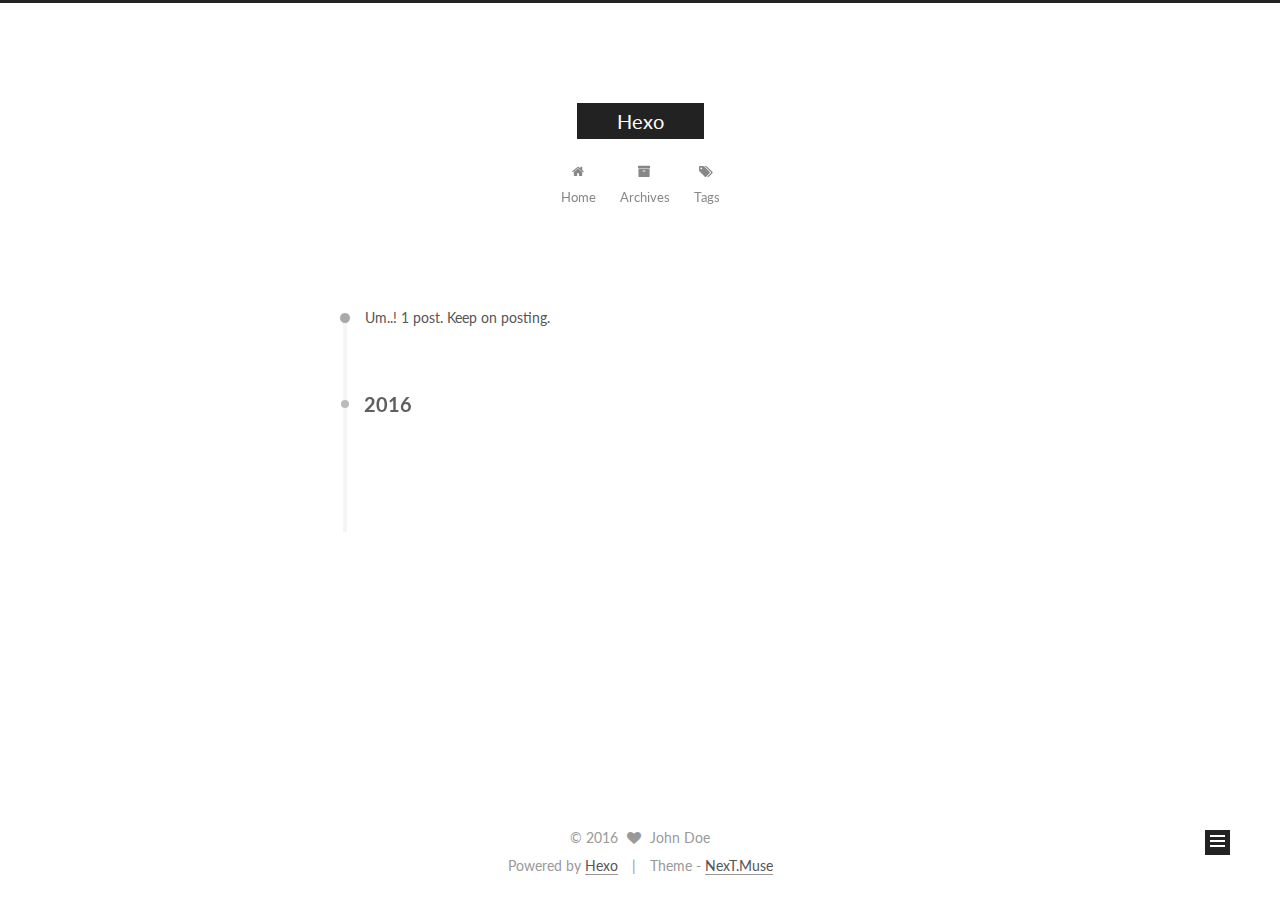
<file: archives/index.html>
<!doctype html>



  


<html class="theme-next muse use-motion" lang="">
<head>
  <meta charset="UTF-8"/>
<meta http-equiv="X-UA-Compatible" content="IE=edge" />
<meta name="viewport" content="width=device-width, initial-scale=1, maximum-scale=1"/>



<meta http-equiv="Cache-Control" content="no-transform" />
<meta http-equiv="Cache-Control" content="no-siteapp" />












  
  
  <link href="/lib/fancybox/source/jquery.fancybox.css?v=2.1.5" rel="stylesheet" type="text/css" />




  
  
  
  

  
    
    
  

  

  

  

  

  
    
    
    <link href="//fonts.googleapis.com/css?family=Lato:300,300italic,400,400italic,700,700italic&subset=latin,latin-ext" rel="stylesheet" type="text/css">
  






<link href="/lib/font-awesome/css/font-awesome.min.css?v=4.6.2" rel="stylesheet" type="text/css" />

<link href="/css/main.css?v=5.1.0" rel="stylesheet" type="text/css" />


  <meta name="keywords" content="Hexo, NexT" />








  <link rel="shortcut icon" type="image/x-icon" href="/favicon.ico?v=5.1.0" />






<meta property="og:type" content="website">
<meta property="og:title" content="Hexo">
<meta property="og:url" content="http://yoursite.com/archives/index.html">
<meta property="og:site_name" content="Hexo">
<meta name="twitter:card" content="summary">
<meta name="twitter:title" content="Hexo">



<script type="text/javascript" id="hexo.configurations">
  var NexT = window.NexT || {};
  var CONFIG = {
    root: '/',
    scheme: 'Muse',
    sidebar: {"position":"left","display":"post"},
    fancybox: true,
    motion: true,
    duoshuo: {
      userId: '0',
      author: 'Author'
    },
    algolia: {
      applicationID: '',
      apiKey: '',
      indexName: '',
      hits: {"per_page":10},
      labels: {"input_placeholder":"Search for Posts","hits_empty":"We didn't find any results for the search: ${query}","hits_stats":"${hits} results found in ${time} ms"}
    }
  };
</script>



  <link rel="canonical" href="http://yoursite.com/archives/"/>





  <title> Archive | Hexo </title>
</head>

<body itemscope itemtype="http://schema.org/WebPage" lang="">

  










  
  
    
  

  <div class="container one-collumn sidebar-position-left  page-archive  ">
    <div class="headband"></div>

    <header id="header" class="header" itemscope itemtype="http://schema.org/WPHeader">
      <div class="header-inner"><div class="site-meta ">
  

  <div class="custom-logo-site-title">
    <a href="/"  class="brand" rel="start">
      <span class="logo-line-before"><i></i></span>
      <span class="site-title">Hexo</span>
      <span class="logo-line-after"><i></i></span>
    </a>
  </div>
  <p class="site-subtitle"></p>
</div>

<div class="site-nav-toggle">
  <button>
    <span class="btn-bar"></span>
    <span class="btn-bar"></span>
    <span class="btn-bar"></span>
  </button>
</div>

<nav class="site-nav">
  

  
    <ul id="menu" class="menu">
      
        
        <li class="menu-item menu-item-home">
          <a href="/" rel="section">
            
              <i class="menu-item-icon fa fa-fw fa-home"></i> <br />
            
            Home
          </a>
        </li>
      
        
        <li class="menu-item menu-item-archives">
          <a href="/archives" rel="section">
            
              <i class="menu-item-icon fa fa-fw fa-archive"></i> <br />
            
            Archives
          </a>
        </li>
      
        
        <li class="menu-item menu-item-tags">
          <a href="/tags" rel="section">
            
              <i class="menu-item-icon fa fa-fw fa-tags"></i> <br />
            
            Tags
          </a>
        </li>
      

      
    </ul>
  

  
</nav>



 </div>
    </header>

    <main id="main" class="main">
      <div class="main-inner">
        <div class="content-wrap">
          <div id="content" class="content">
            

  <section id="posts" class="posts-collapse">
    <span class="archive-move-on"></span>

    <span class="archive-page-counter">
      
      
      
        
      
      Um..! 1 post. Keep on posting.
    </span>

    

      
      
      

      
        
        <div class="collection-title">
          <h2 class="archive-year motion-element" id="archive-year-2016">2016</h2>
        </div>
      
      

      

  <article class="post post-type-normal" itemscope itemtype="http://schema.org/Article">
    <header class="post-header">

      <h1 class="post-title">
        
            <a class="post-title-link" href="/2016/11/30/hello-world/" itemprop="url">
              
                <span itemprop="name">Hello World</span>
              
            </a>
        
      </h1>

      <div class="post-meta">
        <time class="post-time" itemprop="dateCreated"
              datetime="2016-11-30T15:28:52+08:00"
              content="2016-11-30" >
          11-30
        </time>
      </div>

    </header>
  </article>



    

  </section>

  



          </div>
          


          

        </div>
        
          
  
  <div class="sidebar-toggle">
    <div class="sidebar-toggle-line-wrap">
      <span class="sidebar-toggle-line sidebar-toggle-line-first"></span>
      <span class="sidebar-toggle-line sidebar-toggle-line-middle"></span>
      <span class="sidebar-toggle-line sidebar-toggle-line-last"></span>
    </div>
  </div>

  <aside id="sidebar" class="sidebar">
    <div class="sidebar-inner">

      

      

      <section class="site-overview sidebar-panel sidebar-panel-active">
        <div class="site-author motion-element" itemprop="author" itemscope itemtype="http://schema.org/Person">
          <img class="site-author-image" itemprop="image"
               src="/images/avatar.gif"
               alt="John Doe" />
          <p class="site-author-name" itemprop="name">John Doe</p>
          <p class="site-description motion-element" itemprop="description"></p>
        </div>
        <nav class="site-state motion-element">
          <div class="site-state-item site-state-posts">
            <a href="/archives">
              <span class="site-state-item-count">1</span>
              <span class="site-state-item-name">posts</span>
            </a>
          </div>

          

          

        </nav>

        

        <div class="links-of-author motion-element">
          
        </div>

        
        

        
        

        


      </section>

      

    </div>
  </aside>


        
      </div>
    </main>

    <footer id="footer" class="footer">
      <div class="footer-inner">
        <div class="copyright" >
  
  &copy; 
  <span itemprop="copyrightYear">2016</span>
  <span class="with-love">
    <i class="fa fa-heart"></i>
  </span>
  <span class="author" itemprop="copyrightHolder">John Doe</span>
</div>


<div class="powered-by">
  Powered by <a class="theme-link" href="https://hexo.io">Hexo</a>
</div>

<div class="theme-info">
  Theme -
  <a class="theme-link" href="https://github.com/iissnan/hexo-theme-next">
    NexT.Muse
  </a>
</div>


        

        
      </div>
    </footer>

    <div class="back-to-top">
      <i class="fa fa-arrow-up"></i>
    </div>
  </div>

  

<script type="text/javascript">
  if (Object.prototype.toString.call(window.Promise) !== '[object Function]') {
    window.Promise = null;
  }
</script>









  



  
  <script type="text/javascript" src="/lib/jquery/index.js?v=2.1.3"></script>

  
  <script type="text/javascript" src="/lib/fastclick/lib/fastclick.min.js?v=1.0.6"></script>

  
  <script type="text/javascript" src="/lib/jquery_lazyload/jquery.lazyload.js?v=1.9.7"></script>

  
  <script type="text/javascript" src="/lib/velocity/velocity.min.js?v=1.2.1"></script>

  
  <script type="text/javascript" src="/lib/velocity/velocity.ui.min.js?v=1.2.1"></script>

  
  <script type="text/javascript" src="/lib/fancybox/source/jquery.fancybox.pack.js?v=2.1.5"></script>


  


  <script type="text/javascript" src="/js/src/utils.js?v=5.1.0"></script>

  <script type="text/javascript" src="/js/src/motion.js?v=5.1.0"></script>



  
  

  
  
    <script type="text/javascript" id="motion.page.archive">
      $('.archive-year').velocity('transition.slideLeftIn');
    </script>
  


  


  <script type="text/javascript" src="/js/src/bootstrap.js?v=5.1.0"></script>



  



  




	




  
  

  

  

  

  


</body>
</html>
</file>
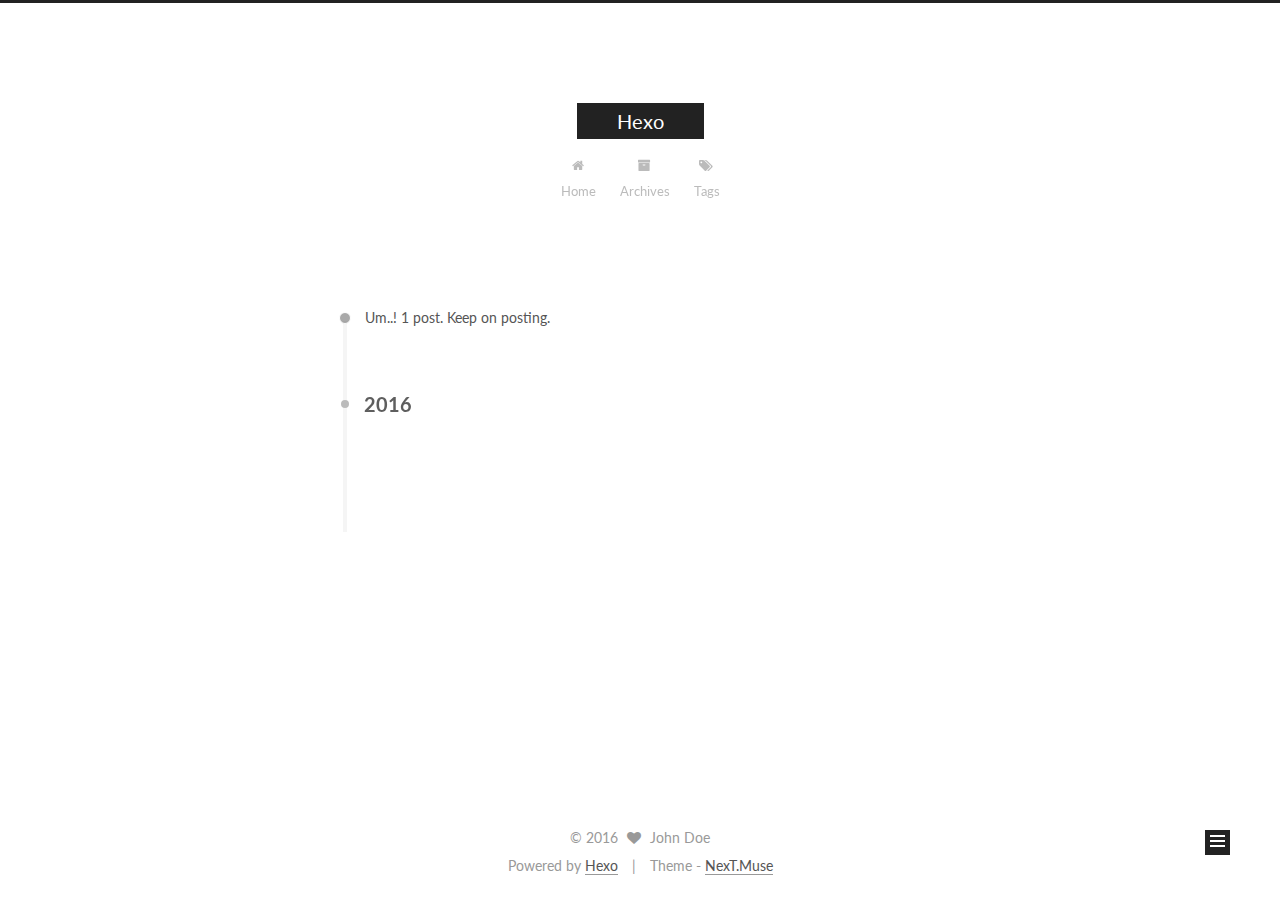
<file: archives/2016/index.html>
<!doctype html>



  


<html class="theme-next muse use-motion" lang="">
<head>
  <meta charset="UTF-8"/>
<meta http-equiv="X-UA-Compatible" content="IE=edge" />
<meta name="viewport" content="width=device-width, initial-scale=1, maximum-scale=1"/>



<meta http-equiv="Cache-Control" content="no-transform" />
<meta http-equiv="Cache-Control" content="no-siteapp" />












  
  
  <link href="/lib/fancybox/source/jquery.fancybox.css?v=2.1.5" rel="stylesheet" type="text/css" />




  
  
  
  

  
    
    
  

  

  

  

  

  
    
    
    <link href="//fonts.googleapis.com/css?family=Lato:300,300italic,400,400italic,700,700italic&subset=latin,latin-ext" rel="stylesheet" type="text/css">
  






<link href="/lib/font-awesome/css/font-awesome.min.css?v=4.6.2" rel="stylesheet" type="text/css" />

<link href="/css/main.css?v=5.1.0" rel="stylesheet" type="text/css" />


  <meta name="keywords" content="Hexo, NexT" />








  <link rel="shortcut icon" type="image/x-icon" href="/favicon.ico?v=5.1.0" />






<meta property="og:type" content="website">
<meta property="og:title" content="Hexo">
<meta property="og:url" content="http://yoursite.com/archives/2016/index.html">
<meta property="og:site_name" content="Hexo">
<meta name="twitter:card" content="summary">
<meta name="twitter:title" content="Hexo">



<script type="text/javascript" id="hexo.configurations">
  var NexT = window.NexT || {};
  var CONFIG = {
    root: '/',
    scheme: 'Muse',
    sidebar: {"position":"left","display":"post"},
    fancybox: true,
    motion: true,
    duoshuo: {
      userId: '0',
      author: 'Author'
    },
    algolia: {
      applicationID: '',
      apiKey: '',
      indexName: '',
      hits: {"per_page":10},
      labels: {"input_placeholder":"Search for Posts","hits_empty":"We didn't find any results for the search: ${query}","hits_stats":"${hits} results found in ${time} ms"}
    }
  };
</script>



  <link rel="canonical" href="http://yoursite.com/archives/2016/"/>





  <title> Archive | Hexo </title>
</head>

<body itemscope itemtype="http://schema.org/WebPage" lang="">

  










  
  
    
  

  <div class="container one-collumn sidebar-position-left  page-archive  ">
    <div class="headband"></div>

    <header id="header" class="header" itemscope itemtype="http://schema.org/WPHeader">
      <div class="header-inner"><div class="site-meta ">
  

  <div class="custom-logo-site-title">
    <a href="/"  class="brand" rel="start">
      <span class="logo-line-before"><i></i></span>
      <span class="site-title">Hexo</span>
      <span class="logo-line-after"><i></i></span>
    </a>
  </div>
  <p class="site-subtitle"></p>
</div>

<div class="site-nav-toggle">
  <button>
    <span class="btn-bar"></span>
    <span class="btn-bar"></span>
    <span class="btn-bar"></span>
  </button>
</div>

<nav class="site-nav">
  

  
    <ul id="menu" class="menu">
      
        
        <li class="menu-item menu-item-home">
          <a href="/" rel="section">
            
              <i class="menu-item-icon fa fa-fw fa-home"></i> <br />
            
            Home
          </a>
        </li>
      
        
        <li class="menu-item menu-item-archives">
          <a href="/archives" rel="section">
            
              <i class="menu-item-icon fa fa-fw fa-archive"></i> <br />
            
            Archives
          </a>
        </li>
      
        
        <li class="menu-item menu-item-tags">
          <a href="/tags" rel="section">
            
              <i class="menu-item-icon fa fa-fw fa-tags"></i> <br />
            
            Tags
          </a>
        </li>
      

      
    </ul>
  

  
</nav>



 </div>
    </header>

    <main id="main" class="main">
      <div class="main-inner">
        <div class="content-wrap">
          <div id="content" class="content">
            

  <section id="posts" class="posts-collapse">
    <span class="archive-move-on"></span>

    <span class="archive-page-counter">
      
      
      
        
      
      Um..! 1 post. Keep on posting.
    </span>

    

      
      
      

      
        
        <div class="collection-title">
          <h2 class="archive-year motion-element" id="archive-year-2016">2016</h2>
        </div>
      
      

      

  <article class="post post-type-normal" itemscope itemtype="http://schema.org/Article">
    <header class="post-header">

      <h1 class="post-title">
        
            <a class="post-title-link" href="/2016/11/30/hello-world/" itemprop="url">
              
                <span itemprop="name">Hello World</span>
              
            </a>
        
      </h1>

      <div class="post-meta">
        <time class="post-time" itemprop="dateCreated"
              datetime="2016-11-30T15:28:52+08:00"
              content="2016-11-30" >
          11-30
        </time>
      </div>

    </header>
  </article>



    

  </section>

  



          </div>
          


          

        </div>
        
          
  
  <div class="sidebar-toggle">
    <div class="sidebar-toggle-line-wrap">
      <span class="sidebar-toggle-line sidebar-toggle-line-first"></span>
      <span class="sidebar-toggle-line sidebar-toggle-line-middle"></span>
      <span class="sidebar-toggle-line sidebar-toggle-line-last"></span>
    </div>
  </div>

  <aside id="sidebar" class="sidebar">
    <div class="sidebar-inner">

      

      

      <section class="site-overview sidebar-panel sidebar-panel-active">
        <div class="site-author motion-element" itemprop="author" itemscope itemtype="http://schema.org/Person">
          <img class="site-author-image" itemprop="image"
               src="/images/avatar.gif"
               alt="John Doe" />
          <p class="site-author-name" itemprop="name">John Doe</p>
          <p class="site-description motion-element" itemprop="description"></p>
        </div>
        <nav class="site-state motion-element">
          <div class="site-state-item site-state-posts">
            <a href="/archives">
              <span class="site-state-item-count">1</span>
              <span class="site-state-item-name">posts</span>
            </a>
          </div>

          

          

        </nav>

        

        <div class="links-of-author motion-element">
          
        </div>

        
        

        
        

        


      </section>

      

    </div>
  </aside>


        
      </div>
    </main>

    <footer id="footer" class="footer">
      <div class="footer-inner">
        <div class="copyright" >
  
  &copy; 
  <span itemprop="copyrightYear">2016</span>
  <span class="with-love">
    <i class="fa fa-heart"></i>
  </span>
  <span class="author" itemprop="copyrightHolder">John Doe</span>
</div>


<div class="powered-by">
  Powered by <a class="theme-link" href="https://hexo.io">Hexo</a>
</div>

<div class="theme-info">
  Theme -
  <a class="theme-link" href="https://github.com/iissnan/hexo-theme-next">
    NexT.Muse
  </a>
</div>


        

        
      </div>
    </footer>

    <div class="back-to-top">
      <i class="fa fa-arrow-up"></i>
    </div>
  </div>

  

<script type="text/javascript">
  if (Object.prototype.toString.call(window.Promise) !== '[object Function]') {
    window.Promise = null;
  }
</script>









  



  
  <script type="text/javascript" src="/lib/jquery/index.js?v=2.1.3"></script>

  
  <script type="text/javascript" src="/lib/fastclick/lib/fastclick.min.js?v=1.0.6"></script>

  
  <script type="text/javascript" src="/lib/jquery_lazyload/jquery.lazyload.js?v=1.9.7"></script>

  
  <script type="text/javascript" src="/lib/velocity/velocity.min.js?v=1.2.1"></script>

  
  <script type="text/javascript" src="/lib/velocity/velocity.ui.min.js?v=1.2.1"></script>

  
  <script type="text/javascript" src="/lib/fancybox/source/jquery.fancybox.pack.js?v=2.1.5"></script>


  


  <script type="text/javascript" src="/js/src/utils.js?v=5.1.0"></script>

  <script type="text/javascript" src="/js/src/motion.js?v=5.1.0"></script>



  
  

  
  
    <script type="text/javascript" id="motion.page.archive">
      $('.archive-year').velocity('transition.slideLeftIn');
    </script>
  


  


  <script type="text/javascript" src="/js/src/bootstrap.js?v=5.1.0"></script>



  



  




	




  
  

  

  

  

  


</body>
</html>
</file>
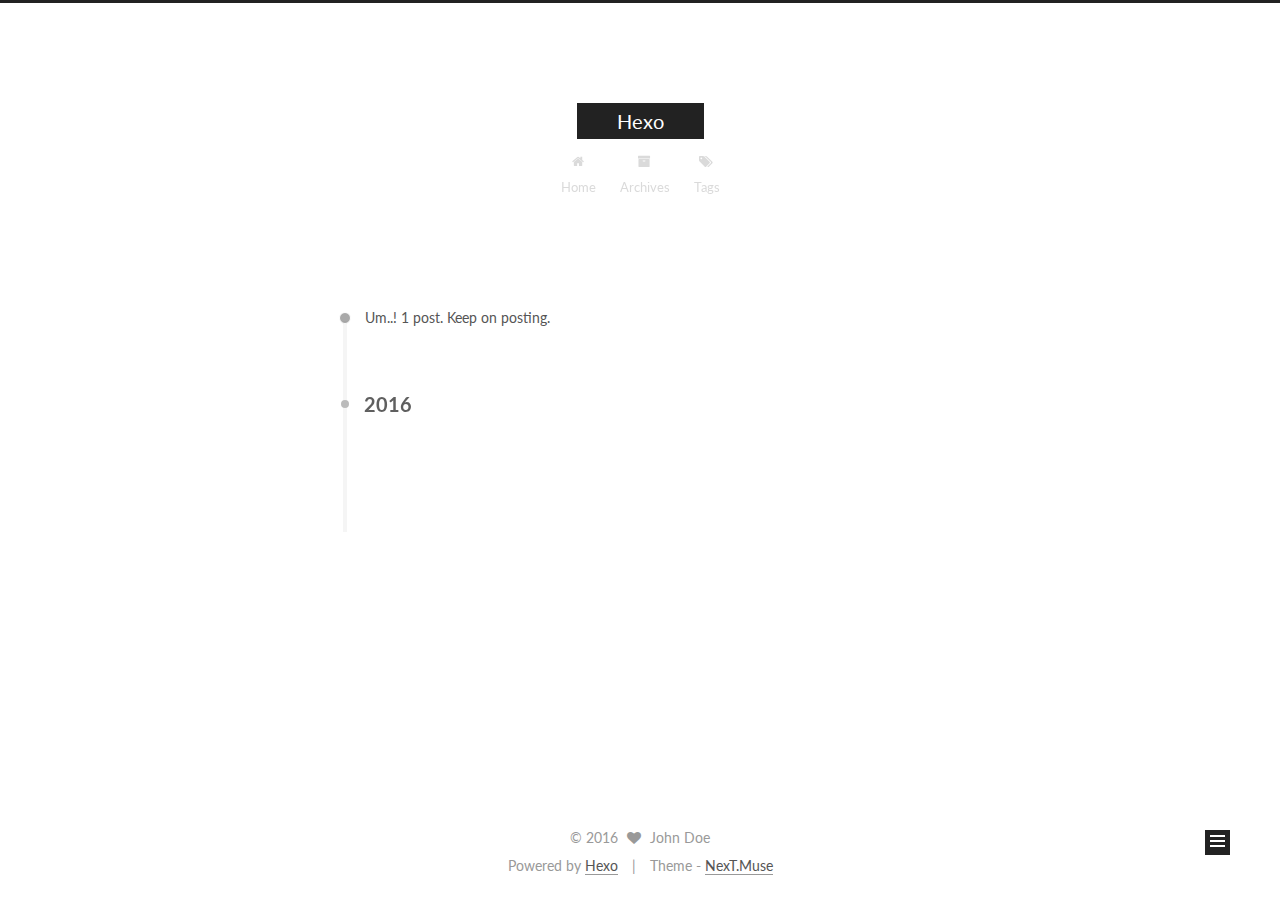
<file: archives/2016/11/index.html>
<!doctype html>



  


<html class="theme-next muse use-motion" lang="">
<head>
  <meta charset="UTF-8"/>
<meta http-equiv="X-UA-Compatible" content="IE=edge" />
<meta name="viewport" content="width=device-width, initial-scale=1, maximum-scale=1"/>



<meta http-equiv="Cache-Control" content="no-transform" />
<meta http-equiv="Cache-Control" content="no-siteapp" />












  
  
  <link href="/lib/fancybox/source/jquery.fancybox.css?v=2.1.5" rel="stylesheet" type="text/css" />




  
  
  
  

  
    
    
  

  

  

  

  

  
    
    
    <link href="//fonts.googleapis.com/css?family=Lato:300,300italic,400,400italic,700,700italic&subset=latin,latin-ext" rel="stylesheet" type="text/css">
  






<link href="/lib/font-awesome/css/font-awesome.min.css?v=4.6.2" rel="stylesheet" type="text/css" />

<link href="/css/main.css?v=5.1.0" rel="stylesheet" type="text/css" />


  <meta name="keywords" content="Hexo, NexT" />








  <link rel="shortcut icon" type="image/x-icon" href="/favicon.ico?v=5.1.0" />






<meta property="og:type" content="website">
<meta property="og:title" content="Hexo">
<meta property="og:url" content="http://yoursite.com/archives/2016/11/index.html">
<meta property="og:site_name" content="Hexo">
<meta name="twitter:card" content="summary">
<meta name="twitter:title" content="Hexo">



<script type="text/javascript" id="hexo.configurations">
  var NexT = window.NexT || {};
  var CONFIG = {
    root: '/',
    scheme: 'Muse',
    sidebar: {"position":"left","display":"post"},
    fancybox: true,
    motion: true,
    duoshuo: {
      userId: '0',
      author: 'Author'
    },
    algolia: {
      applicationID: '',
      apiKey: '',
      indexName: '',
      hits: {"per_page":10},
      labels: {"input_placeholder":"Search for Posts","hits_empty":"We didn't find any results for the search: ${query}","hits_stats":"${hits} results found in ${time} ms"}
    }
  };
</script>



  <link rel="canonical" href="http://yoursite.com/archives/2016/11/"/>





  <title> Archive | Hexo </title>
</head>

<body itemscope itemtype="http://schema.org/WebPage" lang="">

  










  
  
    
  

  <div class="container one-collumn sidebar-position-left  page-archive  ">
    <div class="headband"></div>

    <header id="header" class="header" itemscope itemtype="http://schema.org/WPHeader">
      <div class="header-inner"><div class="site-meta ">
  

  <div class="custom-logo-site-title">
    <a href="/"  class="brand" rel="start">
      <span class="logo-line-before"><i></i></span>
      <span class="site-title">Hexo</span>
      <span class="logo-line-after"><i></i></span>
    </a>
  </div>
  <p class="site-subtitle"></p>
</div>

<div class="site-nav-toggle">
  <button>
    <span class="btn-bar"></span>
    <span class="btn-bar"></span>
    <span class="btn-bar"></span>
  </button>
</div>

<nav class="site-nav">
  

  
    <ul id="menu" class="menu">
      
        
        <li class="menu-item menu-item-home">
          <a href="/" rel="section">
            
              <i class="menu-item-icon fa fa-fw fa-home"></i> <br />
            
            Home
          </a>
        </li>
      
        
        <li class="menu-item menu-item-archives">
          <a href="/archives" rel="section">
            
              <i class="menu-item-icon fa fa-fw fa-archive"></i> <br />
            
            Archives
          </a>
        </li>
      
        
        <li class="menu-item menu-item-tags">
          <a href="/tags" rel="section">
            
              <i class="menu-item-icon fa fa-fw fa-tags"></i> <br />
            
            Tags
          </a>
        </li>
      

      
    </ul>
  

  
</nav>



 </div>
    </header>

    <main id="main" class="main">
      <div class="main-inner">
        <div class="content-wrap">
          <div id="content" class="content">
            

  <section id="posts" class="posts-collapse">
    <span class="archive-move-on"></span>

    <span class="archive-page-counter">
      
      
      
        
      
      Um..! 1 post. Keep on posting.
    </span>

    

      
      
      

      
        
        <div class="collection-title">
          <h2 class="archive-year motion-element" id="archive-year-2016">2016</h2>
        </div>
      
      

      

  <article class="post post-type-normal" itemscope itemtype="http://schema.org/Article">
    <header class="post-header">

      <h1 class="post-title">
        
            <a class="post-title-link" href="/2016/11/30/hello-world/" itemprop="url">
              
                <span itemprop="name">Hello World</span>
              
            </a>
        
      </h1>

      <div class="post-meta">
        <time class="post-time" itemprop="dateCreated"
              datetime="2016-11-30T15:28:52+08:00"
              content="2016-11-30" >
          11-30
        </time>
      </div>

    </header>
  </article>



    

  </section>

  



          </div>
          


          

        </div>
        
          
  
  <div class="sidebar-toggle">
    <div class="sidebar-toggle-line-wrap">
      <span class="sidebar-toggle-line sidebar-toggle-line-first"></span>
      <span class="sidebar-toggle-line sidebar-toggle-line-middle"></span>
      <span class="sidebar-toggle-line sidebar-toggle-line-last"></span>
    </div>
  </div>

  <aside id="sidebar" class="sidebar">
    <div class="sidebar-inner">

      

      

      <section class="site-overview sidebar-panel sidebar-panel-active">
        <div class="site-author motion-element" itemprop="author" itemscope itemtype="http://schema.org/Person">
          <img class="site-author-image" itemprop="image"
               src="/images/avatar.gif"
               alt="John Doe" />
          <p class="site-author-name" itemprop="name">John Doe</p>
          <p class="site-description motion-element" itemprop="description"></p>
        </div>
        <nav class="site-state motion-element">
          <div class="site-state-item site-state-posts">
            <a href="/archives">
              <span class="site-state-item-count">1</span>
              <span class="site-state-item-name">posts</span>
            </a>
          </div>

          

          

        </nav>

        

        <div class="links-of-author motion-element">
          
        </div>

        
        

        
        

        


      </section>

      

    </div>
  </aside>


        
      </div>
    </main>

    <footer id="footer" class="footer">
      <div class="footer-inner">
        <div class="copyright" >
  
  &copy; 
  <span itemprop="copyrightYear">2016</span>
  <span class="with-love">
    <i class="fa fa-heart"></i>
  </span>
  <span class="author" itemprop="copyrightHolder">John Doe</span>
</div>


<div class="powered-by">
  Powered by <a class="theme-link" href="https://hexo.io">Hexo</a>
</div>

<div class="theme-info">
  Theme -
  <a class="theme-link" href="https://github.com/iissnan/hexo-theme-next">
    NexT.Muse
  </a>
</div>


        

        
      </div>
    </footer>

    <div class="back-to-top">
      <i class="fa fa-arrow-up"></i>
    </div>
  </div>

  

<script type="text/javascript">
  if (Object.prototype.toString.call(window.Promise) !== '[object Function]') {
    window.Promise = null;
  }
</script>









  



  
  <script type="text/javascript" src="/lib/jquery/index.js?v=2.1.3"></script>

  
  <script type="text/javascript" src="/lib/fastclick/lib/fastclick.min.js?v=1.0.6"></script>

  
  <script type="text/javascript" src="/lib/jquery_lazyload/jquery.lazyload.js?v=1.9.7"></script>

  
  <script type="text/javascript" src="/lib/velocity/velocity.min.js?v=1.2.1"></script>

  
  <script type="text/javascript" src="/lib/velocity/velocity.ui.min.js?v=1.2.1"></script>

  
  <script type="text/javascript" src="/lib/fancybox/source/jquery.fancybox.pack.js?v=2.1.5"></script>


  


  <script type="text/javascript" src="/js/src/utils.js?v=5.1.0"></script>

  <script type="text/javascript" src="/js/src/motion.js?v=5.1.0"></script>



  
  

  
  
    <script type="text/javascript" id="motion.page.archive">
      $('.archive-year').velocity('transition.slideLeftIn');
    </script>
  


  


  <script type="text/javascript" src="/js/src/bootstrap.js?v=5.1.0"></script>



  



  




	




  
  

  

  

  

  


</body>
</html>
</file>
<file: css/main.css>
/* normalize.css v3.0.2 | MIT License | git.io/normalize */
html {
  font-family: sans-serif; /* 1 */
  -ms-text-size-adjust: 100%; /* 2 */
  -webkit-text-size-adjust: 100%; /* 2 */
}
body {
  margin: 0;
}
article,
aside,
details,
figcaption,
figure,
footer,
header,
hgroup,
main,
menu,
nav,
section,
summary {
  display: block;
}
audio,
canvas,
progress,
video {
  display: inline-block; /* 1 */
  vertical-align: baseline; /* 2 */
}
audio:not([controls]) {
  display: none;
  height: 0;
}
[hidden],
template {
  display: none;
}
a {
  background-color: transparent;
}
a:active,
a:hover {
  outline: 0;
}
abbr[title] {
  border-bottom: 1px dotted;
}
b,
strong {
  font-weight: bold;
}
dfn {
  font-style: italic;
}
h1 {
  font-size: 2em;
  margin: 0.67em 0;
}
mark {
  background: #ff0;
  color: #000;
}
small {
  font-size: 80%;
}
sub,
sup {
  font-size: 75%;
  line-height: 0;
  position: relative;
  vertical-align: baseline;
}
sup {
  top: -0.5em;
}
sub {
  bottom: -0.25em;
}
img {
  border: 0;
}
svg:not(:root) {
  overflow: hidden;
}
figure {
  margin: 1em 40px;
}
hr {
  -moz-box-sizing: content-box;
  box-sizing: content-box;
  height: 0;
}
pre {
  overflow: auto;
}
code,
kbd,
pre,
samp {
  font-family: monospace, monospace;
  font-size: 1em;
}
button,
input,
optgroup,
select,
textarea {
  color: inherit; /* 1 */
  font: inherit; /* 2 */
  margin: 0; /* 3 */
}
button {
  overflow: visible;
}
button,
select {
  text-transform: none;
}
button,
html input[type="button"],
input[type="reset"],
input[type="submit"] {
  -webkit-appearance: button; /* 2 */
  cursor: pointer; /* 3 */
}
button[disabled],
html input[disabled] {
  cursor: default;
}
button::-moz-focus-inner,
input::-moz-focus-inner {
  border: 0;
  padding: 0;
}
input {
  line-height: normal;
}
input[type="checkbox"],
input[type="radio"] {
  box-sizing: border-box; /* 1 */
  padding: 0; /* 2 */
}
input[type="number"]::-webkit-inner-spin-button,
input[type="number"]::-webkit-outer-spin-button {
  height: auto;
}
input[type="search"] {
  -webkit-appearance: textfield; /* 1 */
  -moz-box-sizing: content-box;
  -webkit-box-sizing: content-box; /* 2 */
  box-sizing: content-box;
}
input[type="search"]::-webkit-search-cancel-button,
input[type="search"]::-webkit-search-decoration {
  -webkit-appearance: none;
}
fieldset {
  border: 1px solid #c0c0c0;
  margin: 0 2px;
  padding: 0.35em 0.625em 0.75em;
}
legend {
  border: 0; /* 1 */
  padding: 0; /* 2 */
}
textarea {
  overflow: auto;
}
optgroup {
  font-weight: bold;
}
table {
  border-collapse: collapse;
  border-spacing: 0;
}
td,
th {
  padding: 0;
}
::selection {
  background: #262a30;
  color: #fff;
}
body {
  position: relative;
  font-family: 'Lato', "PingFang SC", "Microsoft YaHei", sans-serif;
  font-size: 14px;
  line-height: 2;
  color: #555;
  background: #fff;
}
@media (max-width: 767px) {
  body {
    padding-right: 0 !important;
  }
}
@media (min-width: 768px) and (max-width: 991px) {
  body {
    padding-right: 0 !important;
  }
}
@media (min-width: 1600px) {
  body {
    font-size: 16px;
  }
}
h1,
h2,
h3,
h4,
h5,
h6 {
  margin: 0;
  padding: 0;
  font-weight: bold;
  line-height: 1.5;
  font-family: 'Lato', "PingFang SC", "Microsoft YaHei", sans-serif;
}
h2,
h3,
h4,
h5,
h6 {
  margin: 20px 0 15px;
}
h1 {
  font-size: 22px;
}
@media (max-width: 767px) {
  h1 {
    font-size: 18px;
  }
}
h2 {
  font-size: 20px;
}
@media (max-width: 767px) {
  h2 {
    font-size: 16px;
  }
}
h3 {
  font-size: 18px;
}
@media (max-width: 767px) {
  h3 {
    font-size: 14px;
  }
}
h4 {
  font-size: 16px;
}
@media (max-width: 767px) {
  h4 {
    font-size: 12px;
  }
}
h5 {
  font-size: 14px;
}
@media (max-width: 767px) {
  h5 {
    font-size: 10px;
  }
}
h6 {
  font-size: 12px;
}
@media (max-width: 767px) {
  h6 {
    font-size: 8px;
  }
}
p {
  margin: 0 0 25px 0;
}
a {
  color: #555;
  text-decoration: none;
  border-bottom: 1px solid #999;
  word-wrap: break-word;
}
a:hover {
  color: #222;
  border-bottom-color: #222;
}
ul {
  list-style: none;
}
blockquote {
  margin: 0;
  padding: 0;
}
img {
  display: block;
  margin: auto;
  max-width: 100%;
  height: auto;
}
hr {
  margin: 40px 0;
  height: 3px;
  border: none;
  background-color: #ddd;
  background-image: repeating-linear-gradient(-45deg, #fff, #fff 4px, transparent 4px, transparent 8px);
}
blockquote {
  padding: 0 15px;
  color: #666;
  border-left: 4px solid #ddd;
}
blockquote cite::before {
  content: "-";
  padding: 0 5px;
}
dt {
  font-weight: 700;
}
dd {
  margin: 0;
  padding: 0;
}
.text-left {
  text-align: left;
}
.text-center {
  text-align: center;
}
.text-right {
  text-align: right;
}
.text-justify {
  text-align: justify;
}
.text-nowrap {
  white-space: nowrap;
}
.text-lowercase {
  text-transform: lowercase;
}
.text-uppercase {
  text-transform: uppercase;
}
.text-capitalize {
  text-transform: capitalize;
}
.center-block {
  display: block;
  margin-left: auto;
  margin-right: auto;
}
.clearfix:before,
.clearfix:after {
  content: " ";
  display: table;
}
.clearfix:after {
  clear: both;
}
.pullquote {
  width: 45%;
}
.pullquote.left {
  float: left;
  margin-left: 5px;
  margin-right: 10px;
}
.pullquote.right {
  float: right;
  margin-left: 10px;
  margin-right: 5px;
}
.affix.affix.affix {
  position: fixed;
}
.translation {
  margin-top: -20px;
  font-size: 14px;
  color: #999;
}
.scrollbar-measure {
  width: 100px;
  height: 100px;
  overflow: scroll;
  position: absolute;
  top: -9999px;
}
.use-motion .motion-element {
  opacity: 0;
}
#local-search-input {
  padding: 3px;
  border: none;
  text-indent: 14px;
  border-radius: 0;
  width: 140px;
  outline: none;
  border-bottom: 1px solid #999;
  background: inherit;
  opacity: 0.5;
}
#local-search-input:focus {
  opacity: 1;
}
.search-icon {
  position: absolute;
  top: 9px;
}
table {
  margin: 20px 0;
  width: 100%;
  border-collapse: collapse;
  border-spacing: 0;
  border: 1px solid #ddd;
  font-size: 14px;
  table-layout: fixed;
  word-wrap: break-all;
}
table>tbody>tr:nth-of-type(odd) {
  background-color: #f9f9f9;
}
table>tbody>tr:hover {
  background-color: #f5f5f5;
}
caption,
th,
td {
  padding: 8px;
  text-align: left;
  vertical-align: middle;
  font-weight: normal;
}
th,
td {
  border-bottom: 3px solid #ddd;
  border-right: 1px solid #eee;
}
th {
  padding-bottom: 10px;
  font-weight: 700;
}
td {
  border-bottom-width: 1px;
}
html,
body {
  height: 100%;
}
.container {
  position: relative;
  min-height: 100%;
}
.header-inner {
  margin: 0 auto;
  padding: 100px 0 70px;
  width: 700px;
}
@media (min-width: 1600px) {
  .container .header-inner {
    width: 900px;
  }
}
.main {
  padding-bottom: 150px;
}
.main-inner {
  margin: 0 auto;
  width: 700px;
}
@media (min-width: 1600px) {
  .container .main-inner {
    width: 900px;
  }
}
.footer {
  position: absolute;
  left: 0;
  bottom: 0;
  width: 100%;
  min-height: 50px;
}
.footer-inner {
  box-sizing: border-box;
  margin: 20px auto;
  width: 700px;
}
@media (min-width: 1600px) {
  .container .footer-inner {
    width: 900px;
  }
}
pre,
.highlight {
  overflow: auto;
  margin: 20px 0;
  padding: 0;
  font-size: 13px;
  color: #4d4d4c;
  background: #f7f7f7;
  line-height: 1.6;
}
pre,
code {
  font-family: consolas, Menlo, "PingFang SC", "Microsoft YaHei", monospace;
}
code {
  padding: 2px 4px;
  word-wrap: break-word;
  color: #4d4d4c;
  background: #f7f7f7;
  border-radius: 3px;
  font-size: 13px;
}
pre code {
  padding: 0;
  color: #4d4d4c;
  background: none;
  text-shadow: none;
}
.highlight {
  border-radius: 1px;
}
.highlight pre {
  border: none;
  margin: 0;
  padding: 10px 0;
}
.highlight table {
  margin: 0;
  width: auto;
  border: none;
}
.highlight td {
  border: none;
  padding: 0;
}
.highlight figcaption {
  font-size: 1em;
  color: #4d4d4c;
  line-height: 1em;
  margin-bottom: 1em;
}
.highlight figcaption:before,
.highlight figcaption:after {
  content: " ";
  display: table;
}
.highlight figcaption:after {
  clear: both;
}
.highlight figcaption a {
  float: right;
  color: #4d4d4c;
}
.highlight figcaption a:hover {
  border-bottom-color: #4d4d4c;
}
.highlight .gutter pre {
  padding-left: 10px;
  padding-right: 10px;
  color: #869194;
  text-align: right;
  background-color: #eff2f3;
}
.highlight .code pre {
  padding-left: 10px;
  padding-right: 10px;
  background-color: #f7f7f7;
}
.highlight .line {
  height: 20px;
}
.gutter {
  -webkit-user-select: none;
  -moz-user-select: none;
  -ms-user-select: none;
  user-select: none;
}
.gist table {
  width: auto;
}
.gist table td {
  border: none;
}
pre .deletion {
  background: #fdd;
}
pre .addition {
  background: #dfd;
}
pre .meta {
  color: #8959a8;
}
pre .comment {
  color: #8e908c;
}
pre .variable,
pre .attribute,
pre .tag,
pre .regexp,
pre .ruby .constant,
pre .xml .tag .title,
pre .xml .pi,
pre .xml .doctype,
pre .html .doctype,
pre .css .id,
pre .css .class,
pre .css .pseudo {
  color: #c82829;
}
pre .number,
pre .preprocessor,
pre .built_in,
pre .literal,
pre .params,
pre .constant,
pre .command {
  color: #f5871f;
}
pre .ruby .class .title,
pre .css .rules .attribute,
pre .string,
pre .value,
pre .inheritance,
pre .header,
pre .ruby .symbol,
pre .xml .cdata,
pre .special,
pre .number,
pre .formula {
  color: #718c00;
}
pre .title,
pre .css .hexcolor {
  color: #3e999f;
}
pre .function,
pre .python .decorator,
pre .python .title,
pre .ruby .function .title,
pre .ruby .title .keyword,
pre .perl .sub,
pre .javascript .title,
pre .coffeescript .title {
  color: #4271ae;
}
pre .keyword,
pre .javascript .function {
  color: #8959a8;
}
.full-image.full-image.full-image {
  border: none;
  max-width: 100%;
  width: auto;
  margin: 20px auto;
}
@media (min-width: 992px) {
  .full-image.full-image.full-image {
    max-width: none;
    width: 126%;
    margin: 0 -13%;
  }
}
.blockquote-center,
.page-home .post-type-quote blockquote,
.page-post-detail .post-type-quote blockquote {
  position: relative;
  margin: 40px 0;
  padding: 0;
  border-left: none;
  text-align: center;
}
.blockquote-center::before,
.page-home .post-type-quote blockquote::before,
.page-post-detail .post-type-quote blockquote::before,
.blockquote-center::after,
.page-home .post-type-quote blockquote::after,
.page-post-detail .post-type-quote blockquote::after {
  position: absolute;
  content: ' ';
  display: block;
  width: 100%;
  height: 24px;
  opacity: 0.2;
  background-repeat: no-repeat;
  background-position: 0 -6px;
  background-size: 22px 22px;
}
.blockquote-center::before,
.page-home .post-type-quote blockquote::before,
.page-post-detail .post-type-quote blockquote::before {
  top: -20px;
  background-image: url("../images/quote-l.svg");
  border-top: 1px solid #ccc;
}
.blockquote-center::after,
.page-home .post-type-quote blockquote::after,
.page-post-detail .post-type-quote blockquote::after {
  bottom: -20px;
  background-image: url("../images/quote-r.svg");
  border-bottom: 1px solid #ccc;
  background-position: 100% 8px;
}
.blockquote-center p,
.page-home .post-type-quote blockquote p,
.page-post-detail .post-type-quote blockquote p,
.blockquote-center div,
.page-home .post-type-quote blockquote div,
.page-post-detail .post-type-quote blockquote div {
  text-align: center;
}
.post .post-body .group-picture img {
  box-sizing: border-box;
  padding: 0 3px;
  border: none;
}
.post .group-picture-row {
  overflow: hidden;
  margin-top: 6px;
}
.post .group-picture-row:first-child {
  margin-top: 0;
}
.post .group-picture-column {
  float: left;
}
.page-post-detail .post-body .group-picture-column {
  float: none;
  margin-top: 10px;
  width: auto !important;
}
.page-post-detail .post-body .group-picture-column img {
  margin: 0 auto;
}
.page-archive .group-picture-container {
  overflow: hidden;
}
.page-archive .group-picture-row {
  float: left;
}
.page-archive .group-picture-row:first-child {
  margin-top: 6px;
}
.page-archive .group-picture-column {
  max-width: 150px;
  max-height: 150px;
}
.note {
  padding: 20px;
  margin: 20px 0;
  border: 1px solid #eee;
  border-left-width: 5px;
  border-radius: 3px;
}
.note h2,
.note h3,
.note h4,
.note h5,
.note h6 {
  margin-top: 0;
  margin-bottom: 5px;
}
.note p:last-child {
  margin-bottom: 0;
}
.note code {
  border-radius: 3px;
}
.note+.note {
  margin-top: -5px;
}
.default {
  border-left-color: #777;
}
.default h2,
.default h3,
.default h4,
.default h5,
.default h6 {
  color: #777;
}
.primary {
  border-left-color: #428bca;
}
.primary h2,
.primary h3,
.primary h4,
.primary h5,
.primary h6 {
  color: #428bca;
}
.success {
  border-left-color: #5cb85c;
}
.success h2,
.success h3,
.success h4,
.success h5,
.success h6 {
  color: #5cb85c;
}
.danger {
  border-left-color: #d9534f;
}
.danger h2,
.danger h3,
.danger h4,
.danger h5,
.danger h6 {
  color: #d9534f;
}
.warning {
  border-left-color: #f0ad4e;
}
.warning h2,
.warning h3,
.warning h4,
.warning h5,
.warning h6 {
  color: #f0ad4e;
}
.info {
  border-left-color: #5bc0de;
}
.info h2,
.info h3,
.info h4,
.info h5,
.info h6 {
  color: #5bc0de;
}
.btn {
  display: inline-block;
  padding: 0 20px;
  font-size: 14px;
  color: #fff;
  background: #222;
  border: 2px solid #222;
  text-decoration: none;
  border-radius: 0;
  transition-property: background-color;
  transition-duration: 0.2s;
  transition-timing-function: ease-in-out;
  transition-delay: 0s;
}
.btn:hover,
.post-more-link .btn:hover {
  border-color: #222;
  color: #222;
  background: #fff;
}
.btn-bar {
  display: block;
  width: 22px;
  height: 2px;
  background: #555;
  border-radius: 1px;
}
.btn-bar+.btn-bar {
  margin-top: 4px;
}
.pagination {
  margin: 120px 0 40px;
  text-align: center;
  border-top: 1px solid #eee;
}
.page-number-basic,
.pagination .prev,
.pagination .next,
.pagination .page-number,
.pagination .space {
  display: inline-block;
  position: relative;
  top: -1px;
  margin: 0 10px;
  padding: 0 10px;
  line-height: 30px;
}
@media (max-width: 767px) {
  .page-number-basic,
  .pagination .prev,
  .pagination .next,
  .pagination .page-number,
  .pagination .space {
    margin: 0 5px;
  }
}
.pagination .prev,
.pagination .next,
.pagination .page-number {
  border-bottom: 0;
  border-top: 1px solid #eee;
  transition-property: border-color;
  transition-duration: 0.2s;
  transition-timing-function: ease-in-out;
  transition-delay: 0s;
}
.pagination .prev:hover,
.pagination .next:hover,
.pagination .page-number:hover {
  border-top-color: #222;
}
.pagination .space {
  padding: 0;
  margin: 0;
}
.pagination .prev {
  margin-left: 0;
}
.pagination .next {
  margin-right: 0;
}
.pagination .page-number.current {
  color: #fff;
  background: #ccc;
  border-top-color: #ccc;
}
@media (max-width: 767px) {
  .pagination {
    border-top: none;
  }
  .pagination .prev,
  .pagination .next,
  .pagination .page-number {
    margin-bottom: 10px;
    border-top: 0;
    border-bottom: 1px solid #eee;
  }
  .pagination .prev:hover,
  .pagination .next:hover,
  .pagination .page-number:hover {
    border-bottom-color: #222;
  }
}
.comments {
  margin: 60px 20px 0;
}
.tag-cloud {
  text-align: center;
}
.tag-cloud a {
  display: inline-block;
  margin: 10px;
}
.back-to-top {
  box-sizing: border-box;
  position: fixed;
  bottom: -100px;
  right: 50px;
  z-index: 1050;
  padding: 0 6px;
  width: 25px;
  background: #222;
  font-size: 12px;
  opacity: 1;
  color: #fff;
  cursor: pointer;
  text-align: center;
  -webkit-transform: translateZ(0);
  transition-property: bottom;
  transition-duration: 0.2s;
  transition-timing-function: ease-in-out;
  transition-delay: 0s;
}
@media (max-width: 767px) {
  .back-to-top {
    display: none;
  }
}
@media (min-width: 768px) and (max-width: 991px) {
  .back-to-top {
    display: none;
  }
}
.back-to-top.back-to-top-on {
  bottom: 19px;
}
.header {
  background: #fff;
}
.header-inner {
  position: relative;
}
.headband {
  height: 3px;
  background: #222;
}
.site-meta {
  margin: 0;
  text-align: center;
}
@media (max-width: 767px) {
  .site-meta {
    text-align: center;
  }
}
.brand {
  position: relative;
  display: inline-block;
  padding: 0 40px;
  color: #fff;
  background: #222;
  border-bottom: none;
}
.brand:hover {
  color: #fff;
}
.logo {
  display: inline-block;
  margin-right: 5px;
  line-height: 36px;
  vertical-align: top;
}
.site-title {
  display: inline-block;
  vertical-align: top;
  line-height: 36px;
  font-size: 20px;
  font-weight: normal;
  font-family: 'Lato', "PingFang SC", "Microsoft YaHei", sans-serif;
}
.site-subtitle {
  margin-top: 10px;
  font-size: 13px;
  color: #999;
}
.use-motion .brand {
  opacity: 0;
}
.use-motion .logo,
.use-motion .site-title,
.use-motion .site-subtitle {
  opacity: 0;
  position: relative;
  top: -10px;
}
.site-nav-toggle {
  display: none;
  position: absolute;
  top: 10px;
  left: 10px;
}
@media (max-width: 767px) {
  .site-nav-toggle {
    display: block;
  }
}
.site-nav-toggle button {
  margin-top: 2px;
  padding: 9px 10px;
  background: transparent;
  border: none;
}
@media (max-width: 767px) {
  .site-nav {
    display: none;
    margin: 0 -10px;
    padding: 0 10px;
    clear: both;
    border-top: 1px solid #ddd;
  }
}
@media (min-width: 768px) and (max-width: 991px) {
  .site-nav {
    display: block !important;
  }
}
@media (min-width: 992px) {
  .site-nav {
    display: block !important;
  }
}
.menu {
  margin-top: 20px;
  padding-left: 0;
  text-align: center;
}
.menu .menu-item {
  display: inline-block;
  margin: 0 10px;
}
@media screen and (max-width: 767px) {
  .menu .menu-item {
    margin-top: 10px;
  }
}
.menu .menu-item a {
  display: block;
  font-size: 13px;
  text-transform: capitalize;
  line-height: inherit;
  border-bottom: 1px solid transparent;
  transition-property: border-color;
  transition-duration: 0.2s;
  transition-timing-function: ease-in-out;
  transition-delay: 0s;
}
.menu .menu-item a:hover {
  border-bottom-color: #222;
}
.menu .menu-item .fa {
  margin-right: 5px;
}
.use-motion .menu-item {
  opacity: 0;
}
.post-body {
  font-family: 'Lato', "PingFang SC", "Microsoft YaHei", sans-serif;
}
@media (max-width: 767px) {
  .post-body {
    word-break: break-word;
  }
}
.post-body .fancybox img {
  display: block !important;
  margin: 0 auto;
  cursor: pointer;
  cursor: zoom-in;
  cursor: -webkit-zoom-in;
}
.post-body .image-caption,
.post-body .figure .caption {
  margin: 10px auto 15px;
  text-align: center;
  font-size: 14px;
  color: #999;
  font-weight: bold;
  line-height: 1;
}
.post-sticky-flag {
  display: inline-block;
  font-size: 16px;
  -ms-transform: rotate(30deg);
  -webkit-transform: rotate(30deg);
  -moz-transform: rotate(30deg);
  -ms-transform: rotate(30deg);
  -o-transform: rotate(30deg);
  transform: rotate(30deg);
}
.posts-expand {
  padding-top: 40px;
}
@media (max-width: 767px) {
  .posts-expand {
    margin: 0 20px;
  }
  .post-body pre,
  .post-body .highlight {
    padding: 10px;
  }
  .post-body pre .gutter pre,
  .post-body .highlight .gutter pre {
    padding-right: 10px;
  }
}
@media (min-width: 992px) {
  .posts-expand .post-body {
    text-align: justify;
  }
}
.posts-expand .post-body h2,
.posts-expand .post-body h3,
.posts-expand .post-body h4,
.posts-expand .post-body h5,
.posts-expand .post-body h6 {
  padding-top: 10px;
}
.posts-expand .post-body h2 .header-anchor,
.posts-expand .post-body h3 .header-anchor,
.posts-expand .post-body h4 .header-anchor,
.posts-expand .post-body h5 .header-anchor,
.posts-expand .post-body h6 .header-anchor {
  float: right;
  margin-left: 10px;
  color: #ccc;
  border-bottom-style: none;
  visibility: hidden;
}
.posts-expand .post-body h2 .header-anchor:hover,
.posts-expand .post-body h3 .header-anchor:hover,
.posts-expand .post-body h4 .header-anchor:hover,
.posts-expand .post-body h5 .header-anchor:hover,
.posts-expand .post-body h6 .header-anchor:hover {
  color: inherit;
}
.posts-expand .post-body h2:hover .header-anchor,
.posts-expand .post-body h3:hover .header-anchor,
.posts-expand .post-body h4:hover .header-anchor,
.posts-expand .post-body h5:hover .header-anchor,
.posts-expand .post-body h6:hover .header-anchor {
  visibility: visible;
}
.posts-expand .post-body ul li {
  list-style: circle;
}
.posts-expand .post-body img {
  box-sizing: border-box;
  margin: auto;
  padding: 3px;
  border: 1px solid #ddd;
}
.posts-expand .fancybox img {
  margin: 0 auto;
}
@media (max-width: 767px) {
  .posts-collapse {
    margin: 0 20px;
  }
  .posts-collapse .post-title,
  .posts-collapse .post-meta {
    display: block;
    width: auto;
    text-align: left;
  }
}
.posts-collapse {
  position: relative;
  z-index: 1010;
  margin-left: 55px;
}
.posts-collapse::after {
  content: " ";
  position: absolute;
  top: 20px;
  left: 0;
  margin-left: -2px;
  width: 4px;
  height: 100%;
  background: #f5f5f5;
  z-index: -1;
}
@media (max-width: 767px) {
  .posts-collapse {
    margin: 0 20px;
  }
}
.posts-collapse .collection-title {
  position: relative;
  margin: 60px 0;
}
.posts-collapse .collection-title h2 {
  margin-left: 20px;
}
.posts-collapse .collection-title small {
  color: #bbb;
}
.posts-collapse .collection-title::before {
  content: " ";
  position: absolute;
  left: 0;
  top: 50%;
  margin-left: -4px;
  margin-top: -4px;
  width: 8px;
  height: 8px;
  background: #bbb;
  border-radius: 50%;
}
.posts-collapse .post {
  margin: 30px 0;
}
.posts-collapse .post-header {
  position: relative;
  transition-duration: 0.2s;
  transition-timing-function: ease-in-out;
  transition-delay: 0s;
  transition-property: border;
  border-bottom: 1px dashed #ccc;
}
.posts-collapse .post-header::before {
  content: " ";
  position: absolute;
  left: 0;
  top: 12px;
  width: 6px;
  height: 6px;
  margin-left: -4px;
  background: #bbb;
  border-radius: 50%;
  border: 1px solid #fff;
  transition-duration: 0.2s;
  transition-timing-function: ease-in-out;
  transition-delay: 0s;
  transition-property: background;
}
.posts-collapse .post-header:hover {
  border-bottom-color: #666;
}
.posts-collapse .post-header:hover::before {
  background: #222;
}
.posts-collapse .post-meta {
  position: absolute;
  font-size: 12px;
  left: 20px;
  top: 5px;
}
.posts-collapse .post-comments-count {
  display: none;
}
.posts-collapse .post-title {
  margin-left: 60px;
  font-size: 16px;
  font-weight: normal;
  line-height: inherit;
}
.posts-collapse .post-title::after {
  margin-left: 3px;
  opacity: 0.6;
}
.posts-collapse .post-title a {
  color: #666;
  border-bottom: none;
}
.page-home .post-type-quote .post-header,
.page-post-detail .post-type-quote .post-header,
.page-home .post-type-quote .post-tags,
.page-post-detail .post-type-quote .post-tags {
  display: none;
}
.posts-expand .post-title {
  font-size: 26px;
  text-align: center;
  word-break: break-word;
  font-weight: 400;
}
@media (max-width: 767px) {
  .posts-expand .post-title {
    font-size: 22px;
  }
}
.posts-expand .post-title-link {
  display: inline-block;
  position: relative;
  color: #555;
  border-bottom: none;
  line-height: 1.2;
  vertical-align: top;
}
.posts-expand .post-title-link::before {
  content: "";
  position: absolute;
  width: 100%;
  height: 2px;
  bottom: 0;
  left: 0;
  background-color: #000;
  visibility: hidden;
  -webkit-transform: scaleX(0);
  -moz-transform: scaleX(0);
  -ms-transform: scaleX(0);
  -o-transform: scaleX(0);
  transform: scaleX(0);
  transition-duration: 0.2s;
  transition-timing-function: ease-in-out;
  transition-delay: 0s;
}
.posts-expand .post-title-link:hover::before {
  visibility: visible;
  -webkit-transform: scaleX(1);
  -moz-transform: scaleX(1);
  -ms-transform: scaleX(1);
  -o-transform: scaleX(1);
  transform: scaleX(1);
}
.posts-expand .post-title-link .fa {
  font-size: 16px;
}
.posts-expand .post-meta {
  margin: 3px 0 60px 0;
  color: #999;
  font-family: 'Lato', "PingFang SC", "Microsoft YaHei", sans-serif;
  font-size: 12px;
  text-align: center;
}
.posts-expand .post-meta .post-category-list {
  display: inline-block;
  margin: 0;
  padding: 3px;
}
.posts-expand .post-meta .post-category-list-link {
  color: #999;
}
.posts-expand .post-meta .post-description {
  font-size: 14px;
  margin-top: 2px;
}
.post-meta-divider {
  margin: 0 0.5em;
}
.post-meta-item-icon {
  display: none;
  margin-right: 3px;
}
@media (min-width: 768px) and (max-width: 991px) {
  .post-meta-item-icon {
    display: inline-block;
  }
}
@media (max-width: 767px) {
  .post-meta-item-icon {
    display: inline-block;
  }
}
@media (min-width: 768px) and (max-width: 991px) {
  .post-meta-item-text {
    display: none;
  }
}
@media (max-width: 767px) {
  .post-meta-item-text {
    display: none;
  }
}
@media (max-width: 767px) {
  .posts-expand .post-comments-count {
    display: none;
  }
}
.post-more-link {
  margin-top: 50px;
}
.post-more-link .btn {
  color: #fff;
  font-size: 14px;
  background: #222;
  border-radius: 0;
  line-height: 2;
}
.posts-expand .post-tags {
  margin-top: 40px;
  text-align: center;
}
.posts-expand .post-tags a {
  display: inline-block;
  margin-right: 10px;
  font-size: 13px;
}
.post-nav {
  display: table;
  margin-top: 60px;
  width: 100%;
  border-top: 1px solid #eee;
}
.post-nav-divider {
  display: table-cell;
  width: 10%;
}
.post-nav-item {
  display: table-cell;
  padding: 10px 0 0 0;
  width: 45%;
  vertical-align: top;
}
.post-nav-item a {
  position: relative;
  display: block;
  line-height: 25px;
  font-size: 14px;
  color: #555;
  border-bottom: none;
}
.post-nav-item a:hover {
  color: #222;
  border-bottom: none;
}
.post-nav-item a:active {
  top: 2px;
}
.post-nav-item .fa {
  position: absolute;
  top: 8px;
  left: 0;
  font-size: 12px;
}
.post-nav-next a {
  padding-left: 15px;
}
.post-nav-prev {
  text-align: right;
}
.post-nav-prev a {
  padding-right: 15px;
}
.post-nav-prev .fa {
  right: 0;
  left: auto;
}
.posts-expand .post-eof {
  display: block;
  margin: 80px auto 60px;
  width: 8%;
  height: 1px;
  background: #ccc;
  text-align: center;
}
.post:last-child .post-eof.post-eof.post-eof {
  display: none;
}
.post-gallery {
  display: table;
  table-layout: fixed;
  width: 100%;
  border-collapse: separate;
}
.post-gallery-row {
  display: table-row;
}
.post-gallery .post-gallery-img {
  display: table-cell;
  text-align: center;
  vertical-align: middle;
  border: none;
}
.post-gallery .post-gallery-img img {
  max-width: 100%;
  max-height: 100%;
  border: none;
}
.fancybox-close,
.fancybox-close:hover {
  border: none;
}
.sidebar {
  position: fixed;
  right: 0;
  top: 0;
  bottom: 0;
  width: 0;
  z-index: 1040;
  box-shadow: inset 0 2px 6px #000;
  background: #222;
  -webkit-transform: translateZ(0);
}
.sidebar a {
  color: #999;
  border-bottom-color: #555;
}
.sidebar a:hover {
  color: #eee;
}
@media (min-width: 768px) and (max-width: 991px) {
  .sidebar {
    display: none !important;
  }
}
@media (max-width: 767px) {
  .sidebar {
    display: none !important;
  }
}
.sidebar-inner {
  position: relative;
  padding: 20px 10px;
  color: #999;
  text-align: center;
}
.sidebar-toggle {
  position: fixed;
  right: 50px;
  bottom: 45px;
  width: 15px;
  height: 15px;
  padding: 5px;
  background: #222;
  line-height: 0;
  z-index: 1050;
  cursor: pointer;
  -webkit-transform: translateZ(0);
}
@media (min-width: 768px) and (max-width: 991px) {
  .sidebar-toggle {
    display: none;
  }
}
@media (max-width: 767px) {
  .sidebar-toggle {
    display: none;
  }
}
.sidebar-toggle-line {
  position: relative;
  display: inline-block;
  vertical-align: top;
  height: 2px;
  width: 100%;
  background: #fff;
  margin-top: 3px;
}
.sidebar-toggle-line:first-child {
  margin-top: 0;
}
.site-author-image {
  display: block;
  margin: 0 auto;
  padding: 2px;
  max-width: 96px;
  height: auto;
  border: 2px solid #333;
}
.site-author-name {
  margin: 5px 0 0;
  text-align: center;
  color: #f5f5f5;
  font-weight: normal;
}
.site-description {
  margin-top: 5px;
  text-align: center;
  font-size: 14px;
  color: #999;
}
.site-state {
  overflow: hidden;
  line-height: 1.4;
  white-space: nowrap;
  text-align: center;
}
.site-state-item {
  display: inline-block;
  padding: 0 15px;
  border-left: 1px solid #333;
}
.site-state-item:first-child {
  border-left: none;
}
.site-state-item a {
  border-bottom: none;
}
.site-state-item-count {
  display: block;
  text-align: center;
  color: inherit;
  font-weight: 600;
  font-size: 18px;
}
.site-state-item-name {
  font-size: 13px;
  color: inherit;
}
.feed-link {
  margin-top: 20px;
}
.feed-link a {
  display: inline-block;
  padding: 0 15px;
  color: #fc6423;
  border: 1px solid #fc6423;
  border-radius: 4px;
}
.feed-link a i {
  color: #fc6423;
  font-size: 14px;
}
.feed-link a:hover {
  color: #fff;
  background: #fc6423;
}
.feed-link a:hover i {
  color: #fff;
}
.links-of-author {
  margin-top: 20px;
}
.links-of-author a {
  display: inline-block;
  vertical-align: middle;
  margin-right: 10px;
  margin-bottom: 10px;
  border-bottom-color: #555;
  font-size: 13px;
}
.links-of-author a:before {
  display: inline-block;
  vertical-align: middle;
  margin-right: 3px;
  content: " ";
  width: 4px;
  height: 4px;
  border-radius: 50%;
  background: #ff460b;
}
.links-of-blogroll {
  font-size: 13px;
}
.links-of-blogroll-title {
  margin-top: 20px;
  font-size: 14px;
  font-weight: 600;
}
.links-of-blogroll-list {
  margin: 0;
  padding: 0;
}
.links-of-blogroll-item {
  padding: 2px 10px;
}
.sidebar-nav {
  margin: 0 0 20px;
  padding-left: 0;
}
.sidebar-nav li {
  display: inline-block;
  cursor: pointer;
  border-bottom: 1px solid transparent;
  font-size: 14px;
  color: #555;
}
.sidebar-nav li:hover {
  color: #f5f5f5;
}
.page-post-detail .sidebar-nav-toc {
  padding: 0 5px;
}
.page-post-detail .sidebar-nav-overview {
  margin-left: 10px;
}
.sidebar-nav .sidebar-nav-active {
  color: #87daff;
  border-bottom-color: #87daff;
}
.sidebar-nav .sidebar-nav-active:hover {
  color: #87daff;
}
.sidebar-panel {
  display: none;
}
.sidebar-panel-active {
  display: block;
}
.post-toc-empty {
  font-size: 14px;
  color: #666;
}
.post-toc-wrap {
  overflow: hidden;
}
.post-toc {
  overflow: auto;
}
.post-toc ol {
  margin: 0;
  padding: 0 2px 5px 10px;
  text-align: left;
  list-style: none;
  font-size: 14px;
}
.post-toc ol > ol {
  padding-left: 0;
}
.post-toc ol a {
  transition-duration: 0.2s;
  transition-timing-function: ease-in-out;
  transition-delay: 0s;
  transition-property: all;
  color: #999;
  border-bottom-color: #555;
}
.post-toc ol a:hover {
  color: #ccc;
  border-bottom-color: #ccc;
}
.post-toc .nav-item {
  overflow: hidden;
  text-overflow: ellipsis;
  white-space: nowrap;
  line-height: 1.8;
}
.post-toc .nav .nav-child {
  display: none;
}
.post-toc .nav .active > .nav-child {
  display: block;
}
.post-toc .nav .active-current > .nav-child {
  display: block;
}
.post-toc .nav .active-current > .nav-child > .nav-item {
  display: block;
}
.post-toc .nav .active > a {
  color: #87daff;
  border-bottom-color: #87daff;
}
.post-toc .nav .active-current > a {
  color: #87daff;
}
.post-toc .nav .active-current > a:hover {
  color: #87daff;
}
.footer {
  font-size: 14px;
  color: #999;
}
.footer img {
  border: none;
}
.footer-inner {
  text-align: center;
}
.with-love {
  display: inline-block;
  margin: 0 5px;
}
.powered-by,
.theme-info {
  display: inline-block;
}
.powered-by {
  margin-right: 10px;
}
.powered-by::after {
  content: "|";
  padding-left: 10px;
}
.cc-license {
  margin-top: 10px;
  text-align: center;
}
.cc-license .cc-opacity {
  opacity: 0.7;
  border-bottom: none;
}
.cc-license .cc-opacity:hover {
  opacity: 0.9;
}
.cc-license img {
  display: inline-block;
}
.theme-next #ds-thread #ds-reset {
  color: #555;
}
.theme-next #ds-thread #ds-reset .ds-replybox {
  margin-bottom: 30px;
}
.theme-next #ds-thread #ds-reset .ds-replybox .ds-avatar,
.theme-next #ds-reset .ds-avatar img {
  box-shadow: none;
}
.theme-next #ds-thread #ds-reset .ds-textarea-wrapper {
  border-color: #c7d4e1;
  background: none;
  border-top-right-radius: 3px;
  border-top-left-radius: 3px;
}
.theme-next #ds-thread #ds-reset .ds-textarea-wrapper textarea {
  height: 60px;
}
.theme-next #ds-reset .ds-rounded-top {
  border-radius: 0;
}
.theme-next #ds-thread #ds-reset .ds-post-toolbar {
  box-sizing: border-box;
  border: 1px solid #c7d4e1;
  background: #f6f8fa;
}
.theme-next #ds-thread #ds-reset .ds-post-options {
  height: 40px;
  border: none;
  background: none;
}
.theme-next #ds-thread #ds-reset .ds-toolbar-buttons {
  top: 11px;
}
.theme-next #ds-thread #ds-reset .ds-sync {
  top: 5px;
}
.theme-next #ds-thread #ds-reset .ds-post-button {
  top: 4px;
  right: 5px;
  width: 90px;
  height: 30px;
  border: 1px solid #c5ced7;
  border-radius: 3px;
  background-image: linear-gradient(#fbfbfc, #f5f7f9);
  color: #60676d;
}
.theme-next #ds-thread #ds-reset .ds-post-button:hover {
  background-position: 0 -30px;
  color: #60676d;
}
.theme-next #ds-thread #ds-reset .ds-comments-info {
  padding: 10px 0;
}
.theme-next #ds-thread #ds-reset .ds-sort {
  display: none;
}
.theme-next #ds-thread #ds-reset li.ds-tab a.ds-current {
  border: none;
  background: #f6f8fa;
  color: #60676d;
}
.theme-next #ds-thread #ds-reset li.ds-tab a.ds-current:hover {
  background-color: #e9f0f7;
  color: #60676d;
}
.theme-next #ds-thread #ds-reset li.ds-tab a {
  border-radius: 2px;
  padding: 5px;
}
.theme-next #ds-thread #ds-reset .ds-login-buttons p {
  color: #999;
  line-height: 36px;
}
.theme-next #ds-thread #ds-reset .ds-login-buttons .ds-service-list li {
  height: 28px;
}
.theme-next #ds-thread #ds-reset .ds-service-list a {
  background: none;
  padding: 5px;
  border: 1px solid;
  border-radius: 3px;
  text-align: center;
}
.theme-next #ds-thread #ds-reset .ds-service-list a:hover {
  color: #fff;
  background: #666;
}
.theme-next #ds-thread #ds-reset .ds-service-list .ds-weibo {
  color: #fc9b00;
  border-color: #fc9b00;
}
.theme-next #ds-thread #ds-reset .ds-service-list .ds-weibo:hover {
  background: #fc9b00;
}
.theme-next #ds-thread #ds-reset .ds-service-list .ds-qq {
  color: #60a3ec;
  border-color: #60a3ec;
}
.theme-next #ds-thread #ds-reset .ds-service-list .ds-qq:hover {
  background: #60a3ec;
}
.theme-next #ds-thread #ds-reset .ds-service-list .ds-renren {
  color: #2e7ac4;
  border-color: #2e7ac4;
}
.theme-next #ds-thread #ds-reset .ds-service-list .ds-renren:hover {
  background: #2e7ac4;
}
.theme-next #ds-thread #ds-reset .ds-service-list .ds-douban {
  color: #37994c;
  border-color: #37994c;
}
.theme-next #ds-thread #ds-reset .ds-service-list .ds-douban:hover {
  background: #37994c;
}
.theme-next #ds-thread #ds-reset .ds-service-list .ds-kaixin {
  color: #fef20d;
  border-color: #fef20d;
}
.theme-next #ds-thread #ds-reset .ds-service-list .ds-kaixin:hover {
  background: #fef20d;
}
.theme-next #ds-thread #ds-reset .ds-service-list .ds-netease {
  color: #f00;
  border-color: #f00;
}
.theme-next #ds-thread #ds-reset .ds-service-list .ds-netease:hover {
  background: #f00;
}
.theme-next #ds-thread #ds-reset .ds-service-list .ds-sohu {
  color: #ffcb05;
  border-color: #ffcb05;
}
.theme-next #ds-thread #ds-reset .ds-service-list .ds-sohu:hover {
  background: #ffcb05;
}
.theme-next #ds-thread #ds-reset .ds-service-list .ds-baidu {
  color: #2831e0;
  border-color: #2831e0;
}
.theme-next #ds-thread #ds-reset .ds-service-list .ds-baidu:hover {
  background: #2831e0;
}
.theme-next #ds-thread #ds-reset .ds-service-list .ds-google {
  color: #166bec;
  border-color: #166bec;
}
.theme-next #ds-thread #ds-reset .ds-service-list .ds-google:hover {
  background: #166bec;
}
.theme-next #ds-thread #ds-reset .ds-service-list .ds-weixin {
  color: #00ce0d;
  border-color: #00ce0d;
}
.theme-next #ds-thread #ds-reset .ds-service-list .ds-weixin:hover {
  background: #00ce0d;
}
.theme-next #ds-thread #ds-reset .ds-service-list .ds-more-services {
  border: none;
}
.theme-next #ds-thread #ds-reset .ds-service-list .ds-more-services:hover {
  background: none;
}
.theme-next #ds-reset .duoshuo-ua-admin {
  display: inline-block;
  color: #f00;
}
.theme-next #ds-reset .duoshuo-ua-platform,
.theme-next #ds-reset .duoshuo-ua-browser {
  color: #ccc;
}
.theme-next #ds-reset .duoshuo-ua-platform .fa,
.theme-next #ds-reset .duoshuo-ua-browser .fa {
  display: inline-block;
  margin-right: 3px;
}
.theme-next #ds-reset .duoshuo-ua-separator {
  display: inline-block;
  margin-left: 5px;
}
.theme-next .this_ua {
  background-color: #ccc !important;
  border-radius: 4px;
  padding: 0 5px !important;
  margin: 1px 1px !important;
  border: 1px solid #bbb !important;
  color: #fff;
  display: inline-block !important;
}
.theme-next .this_ua.admin {
  background-color: #d9534f !important;
  border-color: #d9534f !important;
}
.theme-next .this_ua.platform.iOS,
.theme-next .this_ua.platform.Mac,
.theme-next .this_ua.platform.Windows {
  background-color: #39b3d7 !important;
  border-color: #46b8da !important;
}
.theme-next .this_ua.platform.Linux {
  background-color: #3a3a3a !important;
  border-color: #1f1f1f !important;
}
.theme-next .this_ua.platform.Android {
  background-color: #00c47d !important;
  border-color: #01b171 !important;
}
.theme-next .this_ua.browser.Mobile,
.theme-next .this_ua.browser.Chrome {
  background-color: #5cb85c !important;
  border-color: #4cae4c !important;
}
.theme-next .this_ua.browser.Firefox {
  background-color: #f0ad4e !important;
  border-color: #eea236 !important;
}
.theme-next .this_ua.browser.Maxthon,
.theme-next .this_ua.browser.IE {
  background-color: #428bca !important;
  border-color: #357ebd !important;
}
.theme-next .this_ua.browser.baidu,
.theme-next .this_ua.browser.UCBrowser,
.theme-next .this_ua.browser.Opera {
  background-color: #d9534f !important;
  border-color: #d43f3a !important;
}
.theme-next .this_ua.browser.Android,
.theme-next .this_ua.browser.QQBrowser {
  background-color: #78ace9 !important;
  border-color: #4cae4c !important;
}
.post-spread {
  margin-top: 20px;
  text-align: center;
}
.jiathis_style {
  display: inline-block;
}
.jiathis_style a {
  border: none;
}
.post-spread {
  margin-top: 20px;
  text-align: center;
}
.bdshare-slide-button-box a {
  border: none;
}
.bdsharebuttonbox {
  display: inline-block;
}
.bdsharebuttonbox a {
  border: none;
}
ul.search-result-list {
  padding-left: 0px;
  margin: 0px 5px 0px 8px;
}
p.search-result {
  border-bottom: 1px dashed #ccc;
  padding: 5px 0;
}
a.search-result-title {
  font-weight: bold;
}
a.search-result {
  border-bottom: transparent;
  display: block;
  white-space: nowrap;
  overflow: hidden;
  text-overflow: ellipsis;
}
.search-keyword {
  border-bottom: 1px dashed #f00;
  font-size: 14px;
  font-weight: bold;
  color: #f00;
}
#local-search-result {
  height: 88%;
  overflow: auto;
}
.popup {
  display: none;
  position: fixed;
  top: 10%;
  left: 50%;
  width: 700px;
  height: 80%;
  margin-left: -350px;
  padding: 3px 0 0 10px;
  background: #fff;
  color: #333;
  z-index: 9999;
  border-radius: 5px;
}
@media (max-width: 767px) {
  .popup {
    padding: 3px;
    top: 0;
    left: 0;
    margin: 0;
    width: 100%;
    height: 100%;
    border-radius: 0px;
  }
}
.popoverlay {
  position: fixed;
  width: 100%;
  height: 100%;
  top: 0px;
  left: 0px;
  z-index: 2080;
  background-color: rgba(0,0,0,0.3);
}
#local-search-input {
  margin-bottom: 10px;
  padding: 10px;
  width: 97%;
  font-size: 18px;
}
.popup .fa-search {
  padding-top: 8px;
}
.popup-btn-close {
  position: absolute;
  top: 6px;
  right: 14px;
  color: #4ebd79;
  font-size: 14px;
  font-weight: bold;
  text-transform: uppercase;
  cursor: pointer;
}
#no-result {
  position: absolute;
  left: 44%;
  top: 42%;
  color: #ccc;
}
.site-uv,
.site-pv,
.page-pv {
  display: inline-block;
}
.site-uv .busuanzi-value,
.site-pv .busuanzi-value,
.page-pv .busuanzi-value {
  margin: 0 5px;
}
.site-uv {
  margin-right: 10px;
}
.site-uv::after {
  content: "|";
  padding-left: 10px;
}
.use-motion .post {
  opacity: 0;
}
.page-archive .archive-page-counter {
  position: relative;
  top: 3px;
  left: 20px;
}
@media (max-width: 767px) {
  .page-archive .archive-page-counter {
    top: 5px;
  }
}
.page-archive .posts-collapse .archive-move-on {
  position: absolute;
  top: 11px;
  left: 0;
  margin-left: -6px;
  width: 10px;
  height: 10px;
  opacity: 0.5;
  background: #555;
  border: 1px solid #fff;
  border-radius: 50%;
}
.category-all-page .category-all-title {
  text-align: center;
}
.category-all-page .category-all {
  margin-top: 20px;
}
.category-all-page .category-list {
  margin: 0;
  padding: 0;
  list-style: none;
}
.category-all-page .category-list-item {
  margin: 5px 10px;
}
.category-all-page .category-list-count {
  color: #bbb;
}
.category-all-page .category-list-count:before {
  display: inline;
  content: " (";
}
.category-all-page .category-list-count:after {
  display: inline;
  content: ") ";
}
.category-all-page .category-list-child {
  padding-left: 10px;
}
#schedule ul#event-list {
  padding-left: 30px;
}
#schedule ul#event-list hr {
  margin: 20px 0 45px 0 !important;
  background: #222;
}
#schedule ul#event-list hr:after {
  display: inline-block;
  content: 'NOW';
  background: #222;
  color: #fff;
  font-weight: bold;
  text-align: right;
  padding: 0 5px;
}
#schedule ul#event-list li.event {
  margin: 20px 0px;
  background: #f9f9f9;
  padding-left: 10px;
  min-height: 40px;
}
#schedule ul#event-list li.event h2.event-summary {
  margin: 0;
  padding-bottom: 3px;
}
#schedule ul#event-list li.event h2.event-summary:before {
  display: inline-block;
  font-family: FontAwesome;
  font-size: 8px;
  content: '\f111';
  vertical-align: middle;
  margin-right: 25px;
  color: #bbb;
}
#schedule ul#event-list li.event span.event-relative-time {
  display: inline-block;
  font-size: 12px;
  font-weight: 400;
  padding-left: 12px;
  color: #bbb;
}
#schedule ul#event-list li.event span.event-details {
  display: block;
  color: #bbb;
  margin-left: 56px;
  padding-top: 3px;
  padding-bottom: 6px;
  text-indent: -24px;
  line-height: 18px;
}
#schedule ul#event-list li.event span.event-details:before {
  text-indent: 0;
  display: inline-block;
  width: 14px;
  font-family: FontAwesome;
  text-align: center;
  margin-right: 9px;
  color: #bbb;
}
#schedule ul#event-list li.event span.event-details.event-location:before {
  content: '\f041';
}
#schedule ul#event-list li.event span.event-details.event-duration:before {
  content: '\f017';
}
#schedule ul#event-list li.event-past {
  background: #fcfcfc;
}
#schedule ul#event-list li.event-past > * {
  opacity: 0.6;
}
#schedule ul#event-list li.event-past h2.event-summary {
  color: #bbb;
}
#schedule ul#event-list li.event-past h2.event-summary:before {
  color: #dfdfdf;
}
#schedule ul#event-list li.event-now {
  background: #222;
  color: #fff;
  padding: 15px 0 15px 10px;
}
#schedule ul#event-list li.event-now h2.event-summary:before {
  -webkit-transform: scale(1.2);
  -moz-transform: scale(1.2);
  -ms-transform: scale(1.2);
  -o-transform: scale(1.2);
  transform: scale(1.2);
  color: #fff;
  animation: dot-flash 1s alternate infinite ease-in-out;
}
#schedule ul#event-list li.event-now * {
  color: #fff !important;
}
@-moz-keyframes dot-flash {
  from {
    opacity: 1;
    -webkit-transform: scale(1.1);
    -moz-transform: scale(1.1);
    -ms-transform: scale(1.1);
    -o-transform: scale(1.1);
    transform: scale(1.1);
  }
  to {
    opacity: 0;
    -webkit-transform: scale(1);
    -moz-transform: scale(1);
    -ms-transform: scale(1);
    -o-transform: scale(1);
    transform: scale(1);
  }
}
@-webkit-keyframes dot-flash {
  from {
    opacity: 1;
    -webkit-transform: scale(1.1);
    -moz-transform: scale(1.1);
    -ms-transform: scale(1.1);
    -o-transform: scale(1.1);
    transform: scale(1.1);
  }
  to {
    opacity: 0;
    -webkit-transform: scale(1);
    -moz-transform: scale(1);
    -ms-transform: scale(1);
    -o-transform: scale(1);
    transform: scale(1);
  }
}
@-o-keyframes dot-flash {
  from {
    opacity: 1;
    -webkit-transform: scale(1.1);
    -moz-transform: scale(1.1);
    -ms-transform: scale(1.1);
    -o-transform: scale(1.1);
    transform: scale(1.1);
  }
  to {
    opacity: 0;
    -webkit-transform: scale(1);
    -moz-transform: scale(1);
    -ms-transform: scale(1);
    -o-transform: scale(1);
    transform: scale(1);
  }
}
@keyframes dot-flash {
  from {
    opacity: 1;
    -webkit-transform: scale(1.1);
    -moz-transform: scale(1.1);
    -ms-transform: scale(1.1);
    -o-transform: scale(1.1);
    transform: scale(1.1);
  }
  to {
    opacity: 0;
    -webkit-transform: scale(1);
    -moz-transform: scale(1);
    -ms-transform: scale(1);
    -o-transform: scale(1);
    transform: scale(1);
  }
}
.page-post-detail .sidebar-toggle-line {
  background: #87daff;
}
.page-post-detail .comments {
  overflow: hidden;
}
@media (max-width: 767px) {
  .header-inner,
  .container .main-inner,
  .footer-inner {
    width: auto;
  }
}
embed {
  display: block;
  margin: 0px auto 25px auto;
}
.custom-logo .site-meta-headline {
  text-align: center;
}
.custom-logo .brand {
  background: none;
}
.custom-logo .site-title {
  margin: 10px auto 0;
  font-size: 24px;
  color: #222;
}
.custom-logo .site-title a {
  border: none;
}
.custom-logo-image {
  margin: 0 auto;
  padding: 5px;
  max-width: 150px;
  background: #fff;
}
@media (max-width: 767px) {
  .site-nav {
    position: absolute;
    left: 0;
    top: 52px;
    margin: 0;
    width: 100%;
    padding: 0;
    background: #fff;
    border-bottom: 1px solid #ddd;
    z-index: 1;
  }
}
@media (max-width: 767px) {
  .menu {
    text-align: left;
  }
}
@media (max-width: 767px) {
  .menu .menu-item {
    display: block;
    margin: 0 10px;
    vertical-align: top;
  }
}
@media (max-width: 767px) {
  .menu .menu-item br {
    display: none;
  }
}
@media (max-width: 767px) {
  .menu .menu-item a {
    padding: 5px 10px;
  }
}
.menu .menu-item .fa {
  margin-right: 0;
}
.site-search form {
  display: none;
}
.links-of-blogroll-inline .links-of-blogroll-item {
  display: inline-block;
}
</file>
